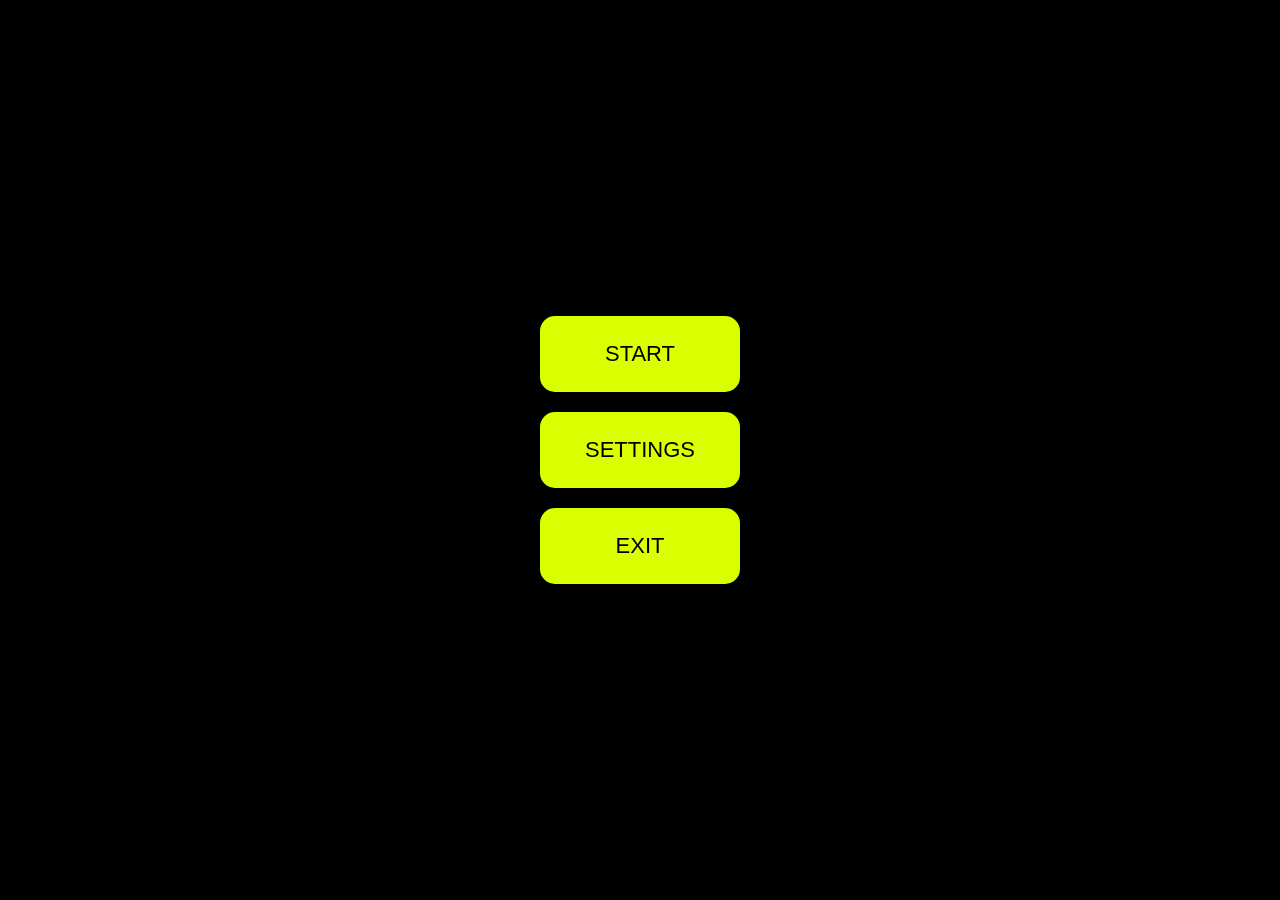
<file: index.html>
<!DOCTYPE html>
<html lang="en">
<head>
	<meta charset="UTF-8">
	<meta name="viewport" content="width=device-width, initial-scale=1.0">
	<title>Adventure: Menu</title>
	<link rel="stylesheet" href="src/ui/main.css">
	<link rel="stylesheet" href="src/ui/button.css">
	<link rel="stylesheet" href="src/ui/main.css">
	<link rel="stylesheet" href="src/ui/map.css">
	<link rel="stylesheet" href="src/ui/player.css">
</head>
<body>
	<section class="container">
		<button class="button__pause button">Pause</button>
		<div class="menu">
			<button class="button__start button">start</button>
			<button class="button__settings button">settings</button>
			<button class="button__exit button">exit</button>
		</div>

		<section class="game hidden">
			<div class="tooltip__info hidden" disabled></div>
			<section class="map">
			</section>
		</section>
	</section>

	<script src='src/components/game.js' type='module'></script>
</body>
</html>
</file>
<file: src/ui/main.css>
*,
*::after,
*::before {
	box-sizing: border-box;
	margin: 0;
	padding: 0;
}

body {
	background-color: #000;
}

.container {
	padding-top: 100px;
	margin: 0 auto;
	display: flex;
	justify-content: center;
	align-items: center;
	flex-direction: column;
	position: relative;
}

.menu {
	display: flex;
	flex-direction: column;
	row-gap: 20px;
}

.hidden {
	display: none;
}

.menu__hidden {
	transition: 0.2s;
	opacity: 0;
	top: -500px;
}

.menu {
	position: fixed;
	width: 100%;
	height: 100dvh;
	top: 0;
	left: 0;
	background-color: rgba(0, 0, 0, 0.5);
	backdrop-filter: blur(5px);
	display: flex;
	flex-direction: column;
	justify-content: center;
	align-items: center;
	z-index: 2;
}
</file>
<file: src/ui/button.css>
.button {
	padding: 20px 40px;
	border-radius: 15px;
	border: 5px solid transparent;
	font-size: 22px;
	transition: 0.3s;
	text-transform: uppercase;
}

.button:hover {
	background-color: rgba(185, 185, 185, 0.7);
	border: 5px solid #ffffff;
	color: #000;
}

.button__openMenu {
	position: absolute;
	top: 20px;
	left: 20px;
}

.menu .button {
	max-width: 200px;
	width: 100%;
	background-color: #d9ff00;
}

/*MENU*/
.button__start {}

.button__settings {
}
.button__exit {
}

.button__pause {
	position: fixed;
	top: 50px;
	left: 50px;
	z-index: 4;
	opacity: 0;
}
</file>
<file: src/ui/map.css>
*,
*::after,
*::before {
	margin: 0;
	padding: 0;
	box-sizing: border-box;
}

body {
	height: 100dvh;
}

.map {
	height: 100%;
	display: grid;
	grid-template-columns: repeat(6, 300px);
	grid-template-rows: repeat(6, 300px);
	gap: 1px;
	margin-bottom: 40px;
}


.map__item {
	width: 100%;
	height: 100%;
	border: 1px solid #000;
	display: flex;
	justify-content: center;
	align-items: center;
	transition: 0.3s;
}

.map__item__road {
	background: url('../assets/mapItems/grass.jpg');
	background-size: cover;
}

.map__item__wall {
	background: url('../assets/mapItems/wall.jpg');
	background-size: cover;
}

.map__item:hover {
	position: relative;
	z-index: 1px;
}


.map__item__wall:hover {
	border: 10px solid #e61010;
}

.map__item__road:hover {
	border: 10px solid #57d46a;
}

.tooltip__info {
	position: fixed;
	max-width: 400px;
	padding: 20px 0;
	width: 100%;
	background-color: rgba(206, 206, 206, 0.7);
	backdrop-filter: blur(10px);
	border-radius: 5px;
	font-size: 24px;
	
	text-align: center;
	top: 40px;
	left: 50%;
	transform: translateX(-50%);
}

.tooltip__info.hidden {
	display: none;
}
</file>
<file: src/ui/player.css>
.player {
	width: 100%;
	height: 100%;
	background-size: cover;
	border: none;
	position: relative;
}

.playerAvatar {
	max-width: 200px;

}

.playerInfo{
	position: absolute;
	width: 100%;
	background-color: #cbcbcb;
	display: flex;
	flex-direction: column;
	font-size: 24px;
	padding: 20px;
	top: -100px;
}

.platerStatus {
	display: flex;
	justify-content: space-between;
	font-size: 16px;
}

.playerName{}

.playerName::before{
	content: 'Name: ';
}

.playerLevel{}

.playerLevel::before{
	content: 'LVL: ';
}

.playerAttributes {
	display: flex;
	justify-content: space-between;
}

.playerDamage{}

.playerDamage::before{
	content: 'DM: ';
}

.playerHP{}

.playerHP::before{
	content: 'HP: ';
}
</file>
